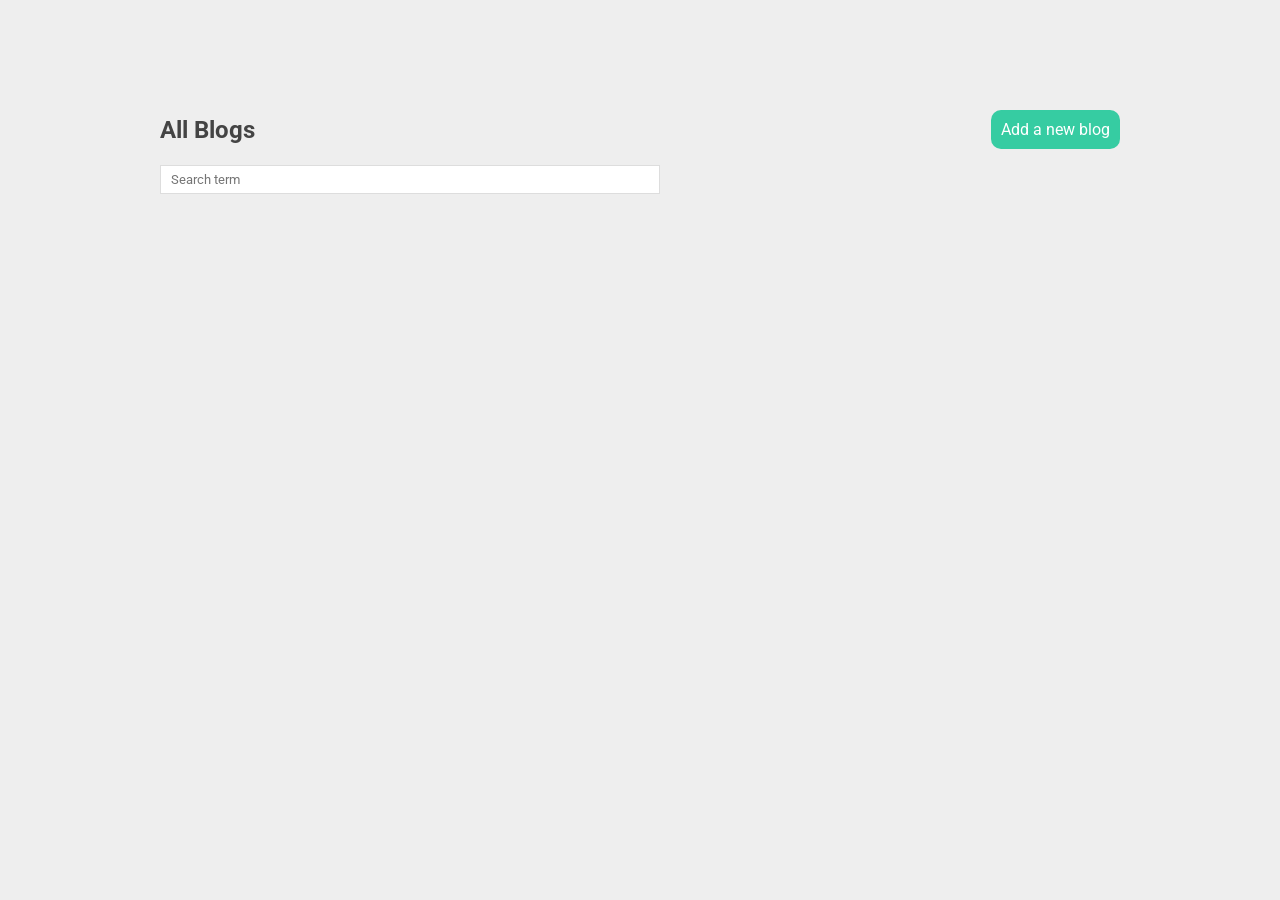
<file: index.html>
<html lang="en">
<head>
  <meta charset="UTF-8">
  <meta name="viewport" content="width=device-width, initial-scale=1.0">
  <link rel="stylesheet" href="styles.css">
  <title>JSON Server</title>
</head>
<body>

  <nav>
    <h1>All Blogs</h1>
    <a href="/create.html">Add a new blog</a>
  </nav>

  <form class="search">
    <input type="text" name="term" placeholder="Search term">
  </form>

  <div class="blogs">
    <!-- inject blogs here from js -->
  </div>

  <script src="js/index.js"></script>
</body>
</html>
</file>
<file: styles.css>
@import url('https://fonts.googleapis.com/css2?family=Roboto:wght@300;400;500;700&display=swap');

/* base styles */
body {
  background: #eee;
  font-family: 'Roboto';
  color: #444;
  max-width: 960px;
  margin: 100px auto;
  padding: 10px;
}
nav {
  display: flex;
  justify-content: space-between;
  align-items: center;
}
nav h1 {
  margin: 0;
}
nav a {
  color: white;
  text-decoration: none;
  background: #36cca2;
  padding: 10px;
  border-radius: 10px;
}
form {
  max-width: 500px;
}
input, textarea {
  display: block;
  margin: 16px 0;
  padding: 6px 10px;
  width: 100%;
  border: 1px solid #ddd;
  font-family: 'Roboto';
}
textarea {
  min-height:200px;
}
.blogs {
  margin-top: 20px;
}
.blogs h2 {
  margin-top: 0;
}
.posts {
  background: #e1e2e2;
  border-radius: 20px;
  padding: 18px 20px;
  margin-bottom: 20px;
}
.posts div {
  display: flex;
  justify-content: flex-end;
  align-items: center;
}
.posts div a {
  text-decoration: none;
  color: white;
  background: #36cca2;
  border-radius: 5px;
  padding: 3px 13px;
  font-size: 14px;
}
</file>
